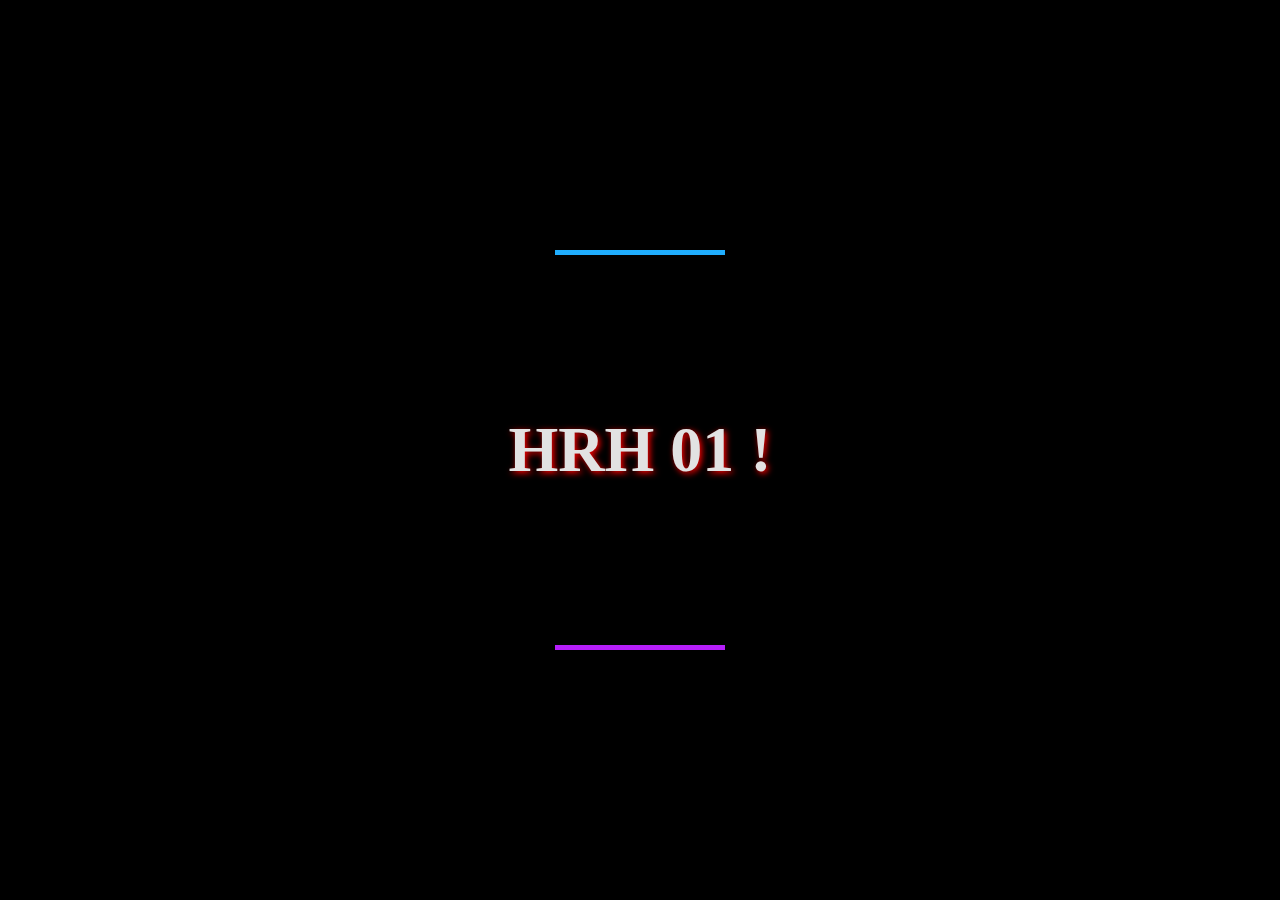
<file: Box-1/index.html>
<!DOCTYPE html>
<html lang="en">
<head>
    <meta charset="UTF-8">
    <meta name="viewport" content="width=device-width, initial-scale=1.0">
    <title>Border Animation</title>
    <link rel="stylesheet" href="style.css">
</head>
<body>

    <div class="box">
        <h2>
            HRH 01 !
        </h2>
    </div>

</body>
</html>
</file>
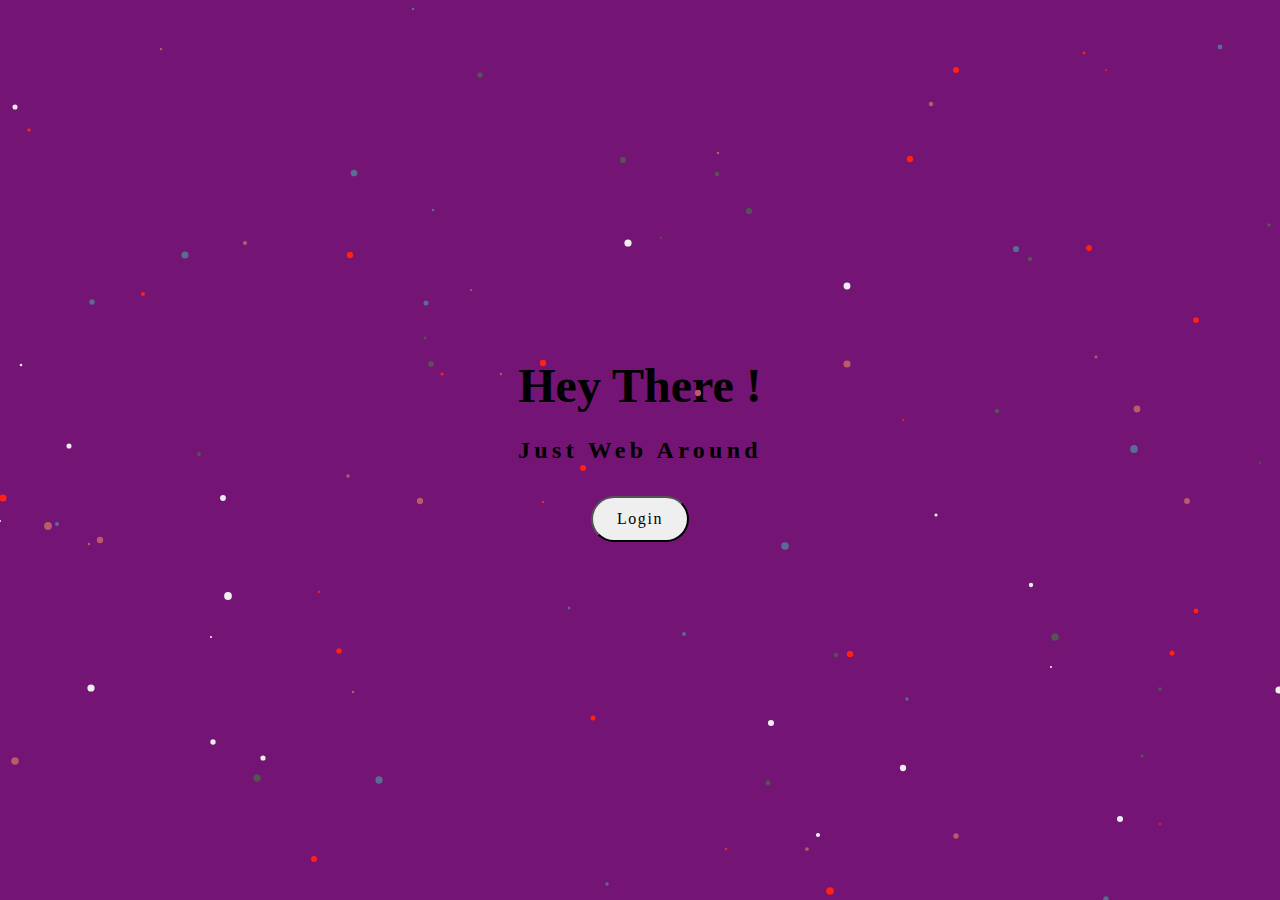
<file: Spider-Web/index.html>
<!DOCTYPE html>
<html lang="en">
<head>
    <meta charset="UTF-8">
    <meta http-equiv="X-UA-Compatible" content="IE=edge">
    <meta name="viewport" content="width=device-width, initial-scale=1.0">

    <link rel="stylesheet" href="style.css">

    <title>Spidey</title>
</head>
<body>
    <div class="banner">
        <div class="content1">
            <h1>Hey There !</h1>
            <h2>Just Web Around</h2>
            <button>Login</button>
        </div>

        
        <canvas id="dotsCanvas">
        </canvas>

    </div>


    <script src="app.js"></script>
</body>
</html>
</file>
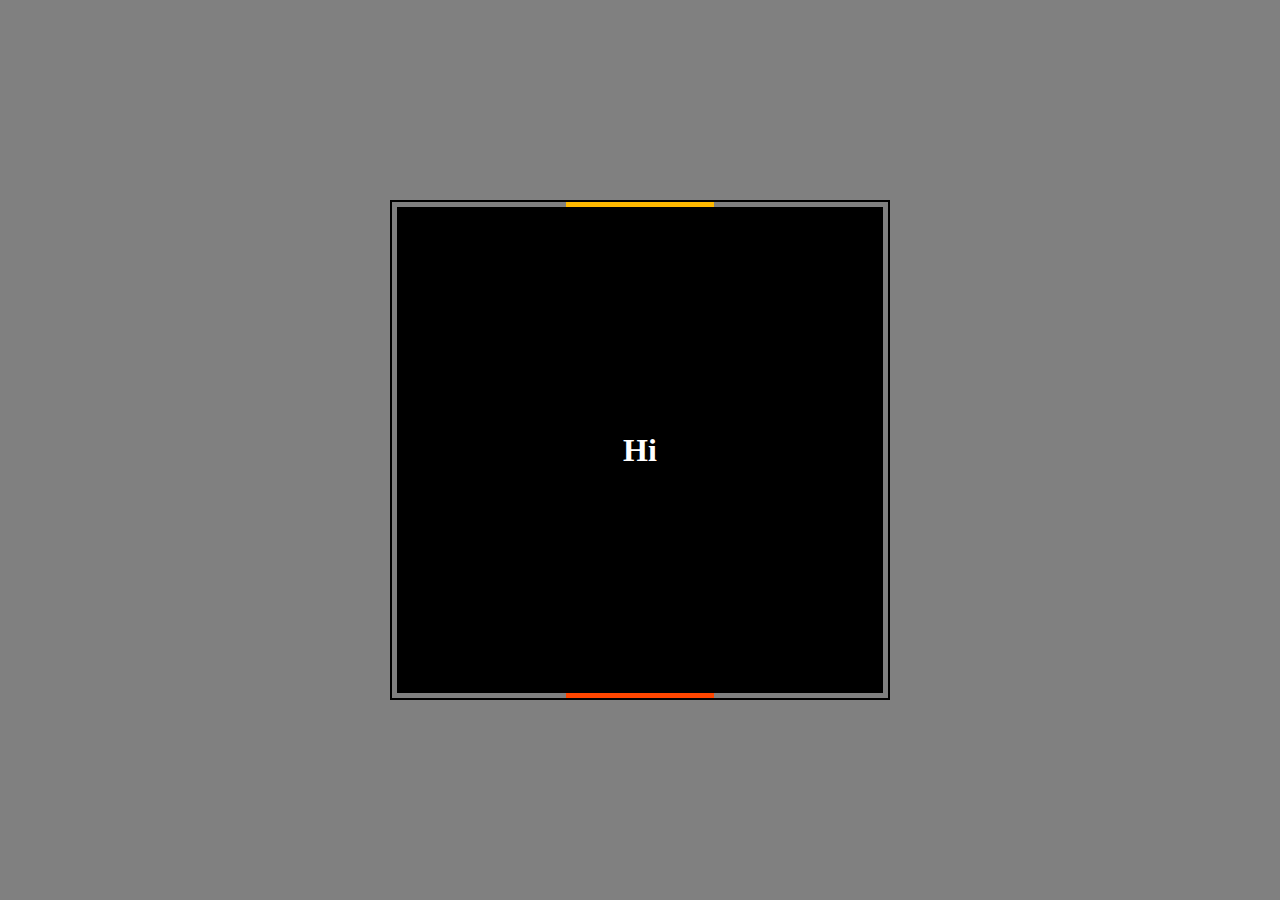
<file: Box-1/borderspin.html>
<!DOCTYPE html>
<html lang="en">
<head>
    <meta charset="UTF-8">
    <meta name="viewport" content="width=device-width, initial-scale=1.0">
    <title>Border Style</title>
    <link rel="stylesheet" href="border.css">
</head>
<body>

    <div>
        <h2>Hi</h2>
    </div>
    
</body>
</html>
</file>
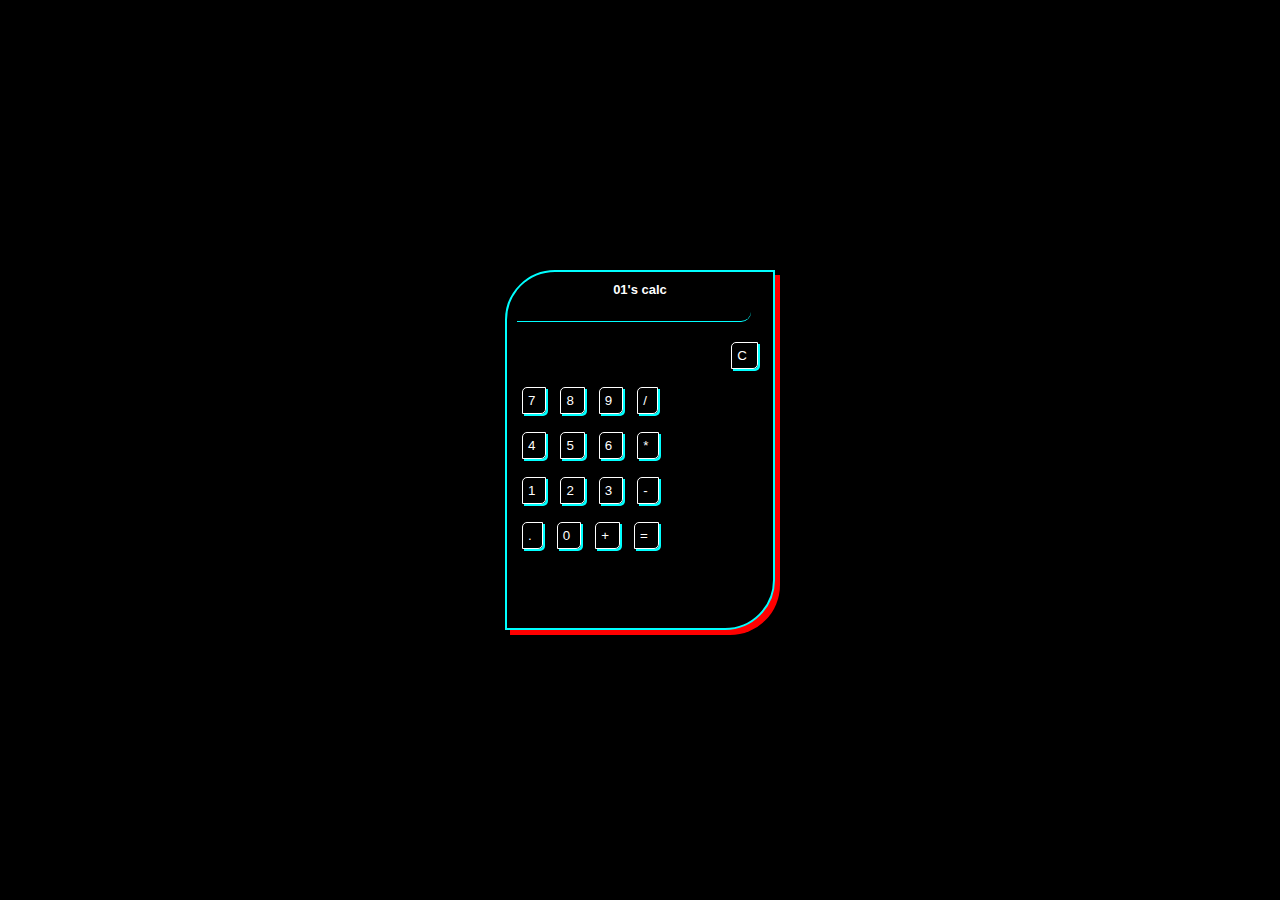
<file: CALC JS/calc.html>
<!DOCTYPE html>
<html lang="en">
<head>
    <meta charset="UTF-8">
    <meta name="viewport" content="width=device-width, initial-scale=1.0">
    <title>Document</title>
    <link href="calc.css" rel="stylesheet">
</head>
<body>
    <div class="Mainbody">
        <h3>01's calc</h3>
        <div class="inputbox">
            <input type="text" id="display" class="InputArea">
        </div>
        <div class="row1">
            <button class="clear1" onclick="clearDisplay()">C</button>
        </div>
        
        <div class="row">
            <button class="button1" onclick="DisplayValue(7)">7</button>
            <button onclick="DisplayValue(8)">8</button>
            <button onclick="DisplayValue(9)">9</button>
            <button onclick="DisplayValue('/')">/</button>
        </div>
        <div class="row" onclick="DisplayValue">
            <button onclick="DisplayValue(4)">4</button>
            <button onclick="DisplayValue(5)">5</button>
            <button onclick="DisplayValue(6)">6</button>
            <button onclick="DisplayValue('*')">*</button>
        </div>
        <div class="row" onclick="DisplayValue">
            <button onclick="DisplayValue(1)">1</button>
            <button onclick="DisplayValue(2)">2</button>
            <button onclick="DisplayValue(3)">3</button>
            <button onclick="DisplayValue('-')">-</button>
        </div>
        <div class="row">
            <button onclick="DisplayValue('.')">.</button>
            <button onclick="DisplayValue(0)">0</button>
            <button onclick="DisplayValue('+')">+</button>
            <button onclick="calculate('=')">=</button>
        </div>
        
    </div>
    <script src="calc.js"></script>
</body>
</html>

            <!-- c
7   8   9   /
4   5   6   *
1   2   3   -
            +
     0      =  -->
</file>
<file: Box-1/style.css>
*{
    margin: 0;
    padding: 0;
    box-sizing: border-box;
}

body{
    display: flex;
    justify-content: center;
    align-items: center;
    min-height: 100vh;
    background-color: black;
}

.box{
    position: relative;
    width: 400px;
    height: 400px;
    display: flex;
    justify-content: center;
    align-items: center;
    background-color: black;
    border-radius: 20px;
    overflow: hidden;
}

.box h2{
    color:rgb(226,226,226);
    text-shadow: 2px 2px 6px red;
    font-size: 4em;
    z-index: 2;
}

.box::before{
    content: '';
    position: absolute;
    width: 170px;
    height: 140%;
    background: linear-gradient(#00ccff,#d500f9);
    animation: rotates 4s linear infinite;
}


.box::after{
    content:'';
    position: absolute;
    background: black;
    inset: 5px;
    border-radius: 15px;
}

@keyframes rotates{
    from{
        transform: rotate(0deg)
    }
    to{
        transform: rotate(360deg)
    }
}
</file>
<file: Spider-Web/style.css>
*{
    box-sizing: border-box;
    margin: 0;
    padding: 0;
}
/* 
:root{
} */

.banner{
    position: relative;
    min-height: 100vh;
    display: flex;
    justify-content: center;
    align-items: center;
    background-color: rgb(116, 20, 116);
}
.content1{
    height: 50vh;
    width: 50vh;
    display: flex;
    justify-content: center;
    align-items: center;
    flex-direction:column;
}

.banner .content1 h1{
    font-size: 3em;
}
.banner .content1 h2{
    letter-spacing: .27rem;
    margin-top: 1em;
}
.content1 button{
    font-family:Georgia, 'Times New Roman', Times, serif;
    letter-spacing: .1em;
    font-size: 1em;
    padding: .75em 1.5em .75em 1.5em;
    margin-top: 2em;
    border-radius: 2em;
}
.content1 button:hover{
    background-color: transparent;
    color:whitesmoke;
    transition-duration: 1s;
}

/* The Spider Part */
.banner #dotsCanvas{
    position: absolute;
    width: 100%;
    height: 100%;
    background-color: transparent;
    pointer-events: none;  
}
</file>
<file: Box-1/border.css>
*{
    margin: 0;
    padding: 0;
    box-sizing: border-box;
}

body{
    background-color: grey;
    display: flex;
    justify-content: center;
    min-height: 100vh;
    align-items: center;
}

h2{
    font-size: 2rem;
    color: white;
    z-index: 99;
}

div{
    border: 2px solid black;
    height: 500px;
    width: 500px;
    color: blue;
    position: relative;
    display: flex;
    justify-content: center;
    align-items: center;
    overflow: hidden;
}

div::before{
    content:'';
    position: absolute;
    background: linear-gradient(yellow,red);
    height: 120vh;
    width: 30%;
    animation: rotate 4s linear infinite;
}

div::after{
    content: '';
    position: absolute;
    background-color: black;
    inset: 5px;
}

@keyframes rotate{
    from{
        transform:rotate(0deg);
    }
    to{
        transform: rotate(360deg);
    }
}
</file>
<file: CALC JS/calc.css>
*{
    box-sizing: border-box;
    padding: 0;
    margin: 0;
    background-color: black;
    color:white;
}

body{
    width: 100%;
    height:100vh;
    display: flex;
    justify-content: center;
    align-items: center;
}

.Mainbody{
    padding: 10px;
    width:30vh;
    height: 40vh;
    border:2px solid cyan;
    justify-content: center;
    align-items: center;
    border-bottom-right-radius: 50px ;
    border-top-left-radius: 50px ;
    box-shadow: 5px 5px red;
    overflow: hidden;
}

h3{
    padding: 0;
    margin: 0;
    text-align: center;
    font-family: "fantasy",arial;
    color:white;
    font-size: small;
    justify-content: center;
    align-items: center;
}
.InputArea{
    height:25px;
    width: 95%;
    padding:0;
    margin:0;
    border: none;
    border-bottom: 1px solid cyan;
    text-decoration: none;
    border-bottom-right-radius: 10px ;
    border-top-left-radius: 10px ;
    color: rgb(162, 0, 255);
}

.Mainbody button{
    border:1px solid white;
    padding:5px;
    padding-right: 10px;
    margin: 5px;
    border-bottom-right-radius: 5px ;
    border-top-left-radius: 5px ;
    box-shadow: 2px 2px cyan;
    background-color: transparent;
}

.Mainbody button:hover{
    color:black;
    background-color: white;
}

.row , .row1{
    height: 5vh;
    width: 100%;
    padding-top:15px;
}
.clear1{
    float:right;
}
</file>
